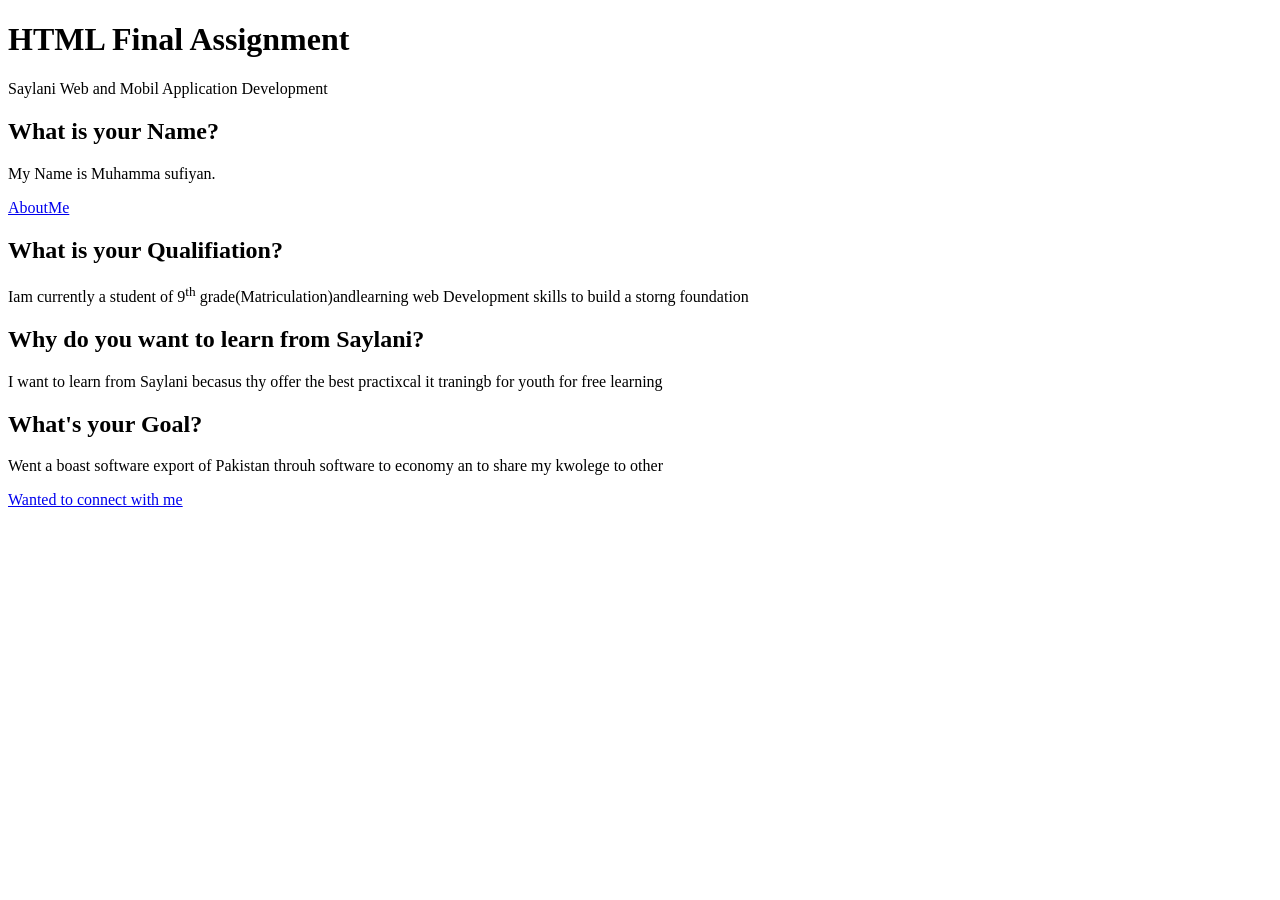
<file: index.html>
<!DOCTYPE html>
<html lang="en">
<head>
    <meta charset="UTF-8">
    <meta name="viewport" content="width=device-width, initial-scale=1.0">
    <title>Assignment</title>
</head>
<body>
    <h1>HTML Final Assignment  </h1>
    <p>Saylani Web and Mobil Application Development </p>
    <h2>What is your Name?</h2>
    <p>My Name is Muhamma sufiyan.</p>
    <a href="AboutMe.html" target="_blank"> AboutMe</a>
    <h2>What is your Qualifiation?</h2>
    <p>Iam currently a student of 9<sup>th</sup> grade(Matriculation)andlearning web Development skills to build a storng foundation </p>
    <h2>Why do you want to learn from Saylani?</h2>
    <p>I want to learn from Saylani becasus thy offer the best practixcal it traningb for youth for free learning </p>
    <h2>What's your Goal? </h2>
    <p>Went a boast software export of  Pakistan throuh software to economy an  to  share my kwolege to other   </p>
    <a href="ConnetMe.html" target="_blank"> Wanted to connect with me</a>


   

    
  
























































































































































































































































































































































































































































































































































































</body>
</html>
</file>
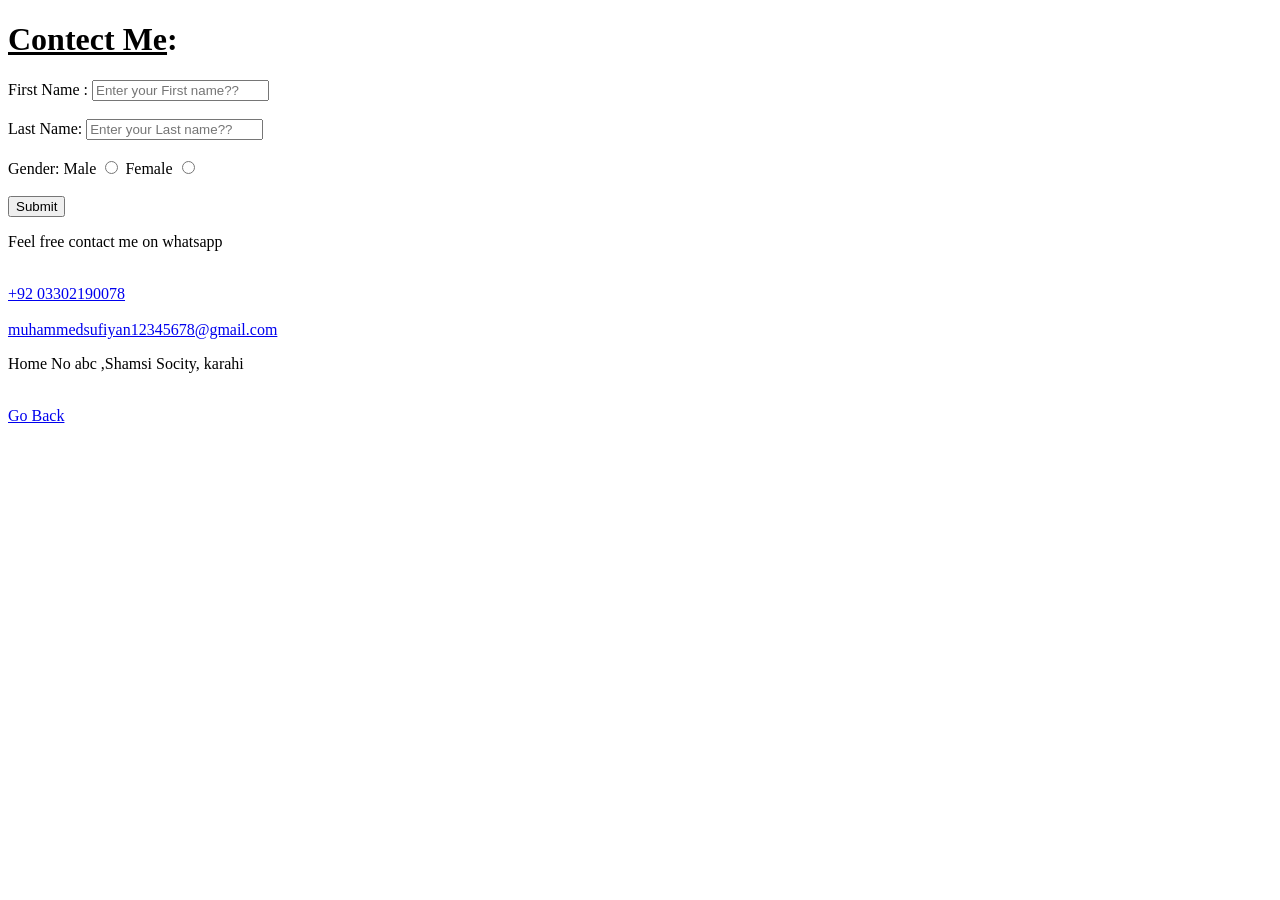
<file: ConnetMe.html>
<!DOCTYPE html>
<html lang="en">
<head>
    <meta charset="UTF-8">
    <meta name="viewport" content="width=device-width, initial-scale=1.0">
    <title>Contect</title>
</head>
<body>
    <h1><u>Contect Me</u>:</h1>
    <form>
    <label for="First Name">First Name :</label>
    <input  id="First Name"  type="text" placeholder="Enter your First name??" required maxlength="10"><br><br>
    <label for="Last Name"> Last Name:</label>  
    <input   id="Last Name "   type="text"   placeholder="Enter your Last name??" required ><br><br>
  
    <label for="Gender">Gender:</label required>
    <label for="male":>Male</label>
<input  id="male" name="Gender"type="radio" required >  
     
      <label for="Female":>Female</label>
<input  id="Female" name="Gender"type="radio" required >  
    <br><br>
  <input type="submit">
  <br>
  <p>Feel free contact me on whatsapp</p>
  <br>
  <a href="tel:+92 03302190078" target="_blank">+92 03302190078 </a><br>
  <br>
  <a href="mailto: muhammedsufiyan12345678@gmail.com" target="_blank">muhammedsufiyan12345678@gmail.com</a>
  <br>
  <p>Home No abc ,Shamsi Socity, karahi</p>
  <br>
  <a href="index.html">Go Back</a>

  
    
    
    
    
    
    
    
    </form>





</body>
</html>
</file>
